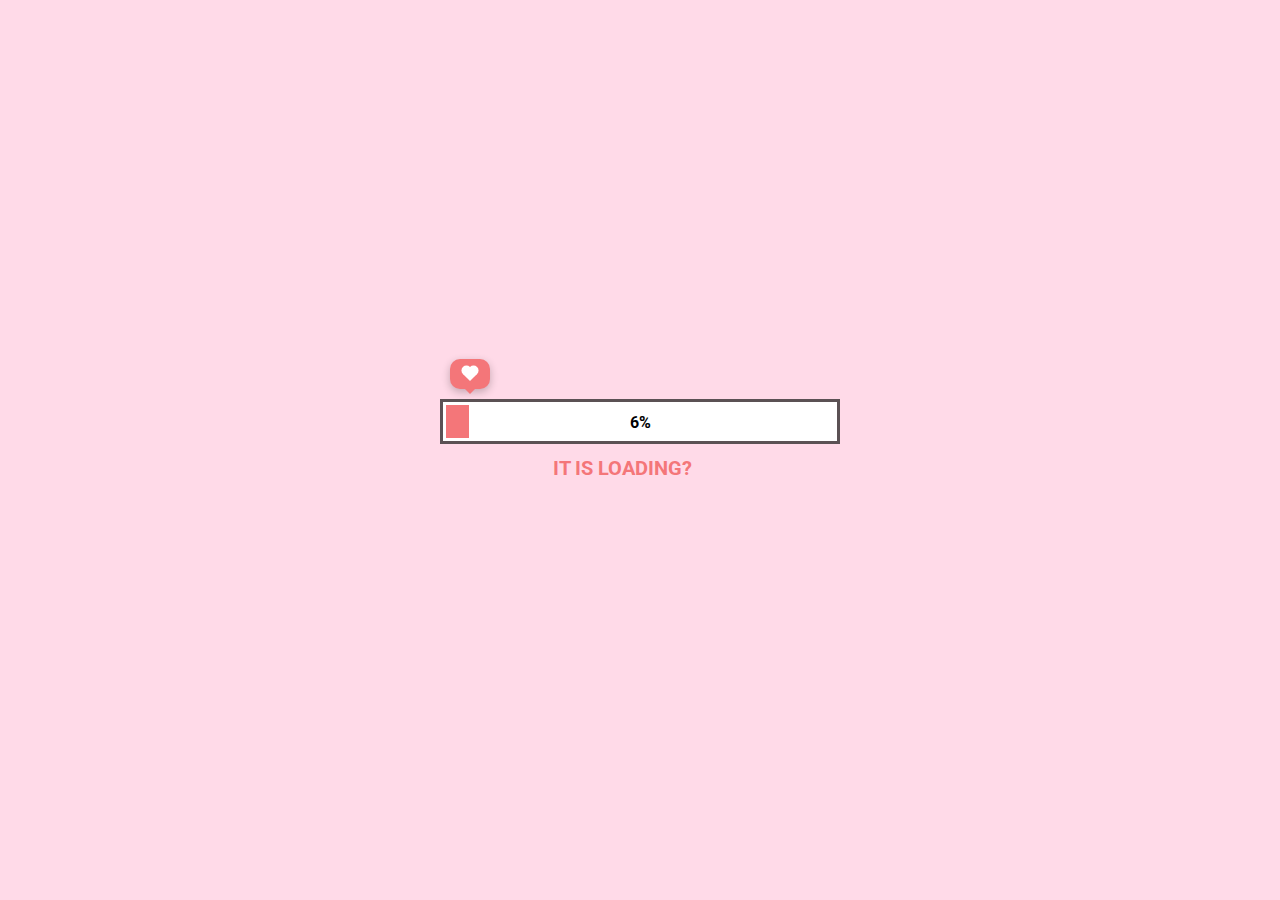
<file: index.html>
<!--
* @Author                : David Nguyễn <davidnguyen67dev@gmail.com>
* @CreatedDate           : 2024-07-16 23:25:00
* @LastEditors           : David Nguyễn <davidnguyen67dev@gmail.com>
* @LastEditDate          : 2024-07-16 23:29:46
* @FilePath              : index.html
* @CopyRight             : Con chù chù 🥴🥴
-->

<!DOCTYPE html>
<html lang="en">
  <head>
    <meta charset="UTF-8" />
    <meta
      name="viewport"
      content="width=device-width, initial-scale=1.0"
    />
    <link
      rel="stylesheet"
      href="style.css"
    />
    <script
      src="./app.js"
      defer
    ></script>
    <title>Document</title>
  </head>
  <body>
    <div class="loading">
      <div class="boxHeartImg">
        <div class="heartItem item1">
          <img
            src="./image/heart.png"
            alt=""
          />
        </div>
        <div class="heartItem item2">
          <img
            src="./image/heart2.png"
            alt=""
          />
        </div>
        <div class="heartItem item3">
          <img
            src="./image/heart.png"
            alt=""
          />
        </div>
      </div>
      <div class="heartBox">
        <div class="heart"></div>
      </div>
      <div class="progress-bar">
        <div class="progress"></div>
        <div class="percent">100%</div>
      </div>
      <h2 class="textBox">
        <span class="textLoad">It is loading?</span>
        <span class="cricle1">.</span>
        <span class="cricle2">.</span>
        <span class="cricle3">.</span>
      </h2>
      <div class="buttonCLick">
        <img
          src="./image/cursor.png"
          alt=""
        />
        <div class="button">
          <p class="textBtn"></p>
        </div>
      </div>
    </div>
  </body>
</html>
</file>
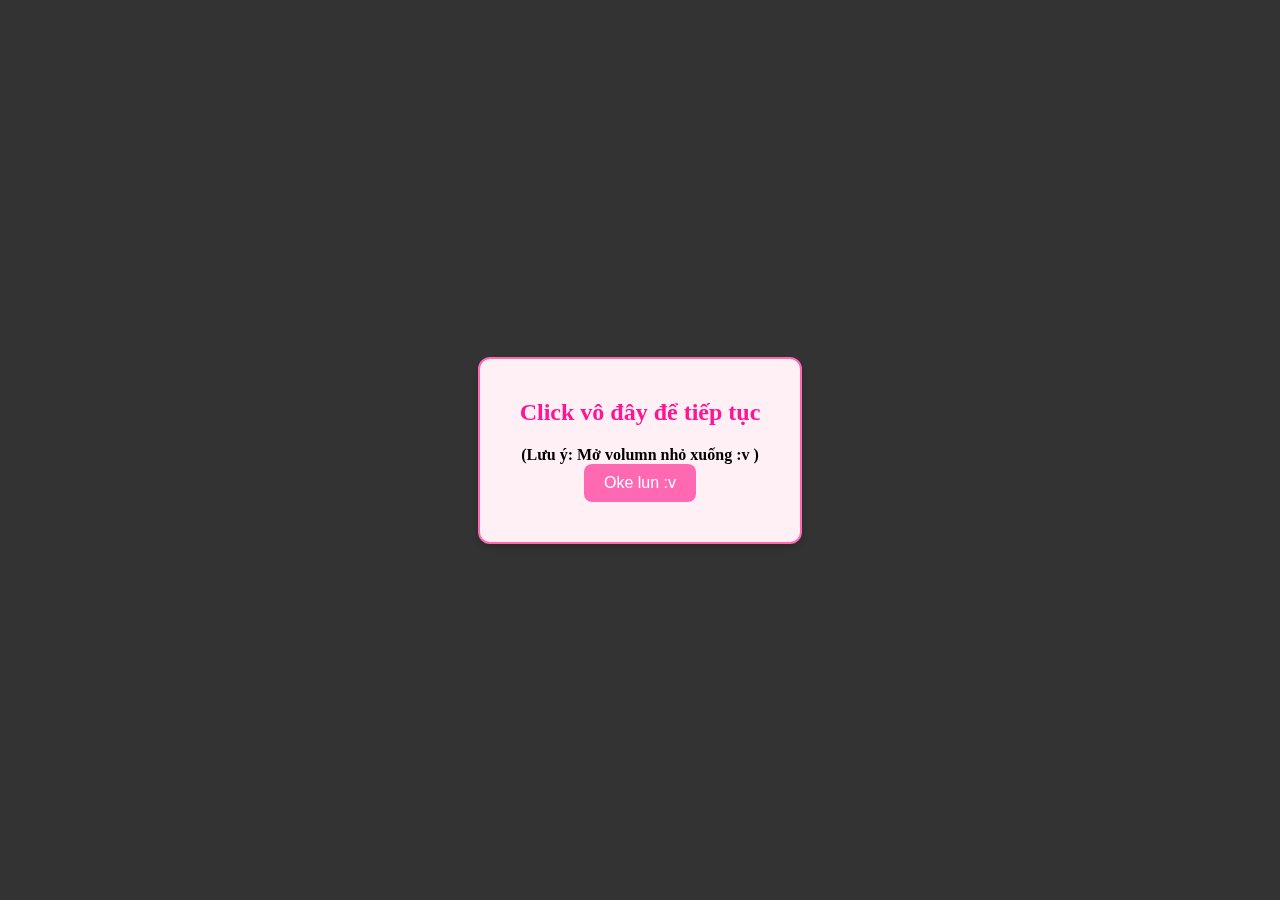
<file: love/love.html>
<!--
* @Author                : David Nguyễn <davidnguyen67dev@gmail.com>
* @CreatedDate           : 2024-07-24 21:45:00
* @LastEditors           : David Nguyễn <davidnguyen67dev@gmail.com>
* @LastEditDate          : 2024-07-24 21:57:10
* @FilePath              : love.html
* @CopyRight             : Con chù chù 🥴🥴
-->

<!DOCTYPE html>
<html lang="en">
  <head>
    <meta charset="UTF-8" />
    <meta
      name="viewport"
      content="width=device-width, initial-scale=1.0"
    />
    <link
      rel="stylesheet"
      href="love.css"
    />
    <title>Love Letter</title>
    <link
      rel="stylesheet"
      href="https://cdnjs.cloudflare.com/ajax/libs/font-awesome/6.4.2/css/all.min.css"
      integrity="sha512-z3gLpd7yknf1YoNbCzqRKc4qyor8gaKU1qmn+CShxbuBusANI9QpRohGBreCFkKxLhei6S9CQXFEbbKuqLg0DA=="
      crossorigin="anonymous"
      referrerpolicy="no-referrer"
    />
  </head>
  <body>
    <div
      id="modal"
      class="modal-overlay"
    >
      <div class="modal-content">
        <h2>Click vô đây để tiếp tục</h2>
        <h4>(Lưu ý: Mở volumn nhỏ xuống :v )</h4>
        <button id="startMusicButton">Oke lun :v</button>
      </div>
    </div>

    <div class="wrapper">
      <div class="formInput">
        <div class="boxHands">
          <div class="handsCat">
            <img
              src="../image/handsCat.png"
              alt=""
            />
          </div>
          <h1>Hí Thảo🫡</h1>
        </div>
        <div class="boxSlider">
          <div class="listSlider">
            <div class="slider">
              <img
                src="../image/love2.gif"
                alt=""
              />
            </div>
            <div class="slider">
              <img
                src="../image/love1.gif"
                alt=""
              />
            </div>
          </div>
          <div class="left">
            <i class="fa-solid fa-chevron-left"></i>
          </div>
          <div class="right">
            <i class="fa-solid fa-chevron-right"></i>
          </div>
        </div>
        <div class="boxHandsInput">
          <div class="handsCatImgInput">
            <img
              src="../image/handsCat.png"
              alt=""
            />
          </div>
          <input
            type="text"
            id="inputField"
            placeholder="Nhập tên..."
            readonly
          />
        </div>
        <div class="buttonLove">
          <div class="cricleBtn"></div>
          <div class="button"></div>
        </div>
      </div>
      <div class="boxLine">
        <div class="boxCar">
          <img
            src="../image/car.gif"
            alt=""
          />
        </div>
        <div class="boxHeart">
          <div class="heart1"></div>
          <div class="heart2"></div>
          <div class="heart3"></div>
          <div class="heart4"></div>
          <div class="heart5"></div>
          <div class="heart6"></div>
        </div>
        <div class="ground-line">
          <div>
            <span class="line1"></span>
            <span class="line2"></span>
            <span class="line3"></span>
            <span class="line4"></span>
            <span class="line5"></span>
            <span class="line1"></span>
            <span class="line2"></span>
            <span class="line3"></span>
            <span class="line4"></span>
            <span class="line5"></span>
          </div>
        </div>
      </div>
    </div>
    <div class="loadingLove">
      <div class="rhombus">
        <div class="circle1"></div>
        <div class="circle2"></div>
      </div>
    </div>

    <div class="wrapperLetterForm">
      <div class="boxLetter">
        <i class="fa-solid fa-xmark"></i>
        <div class="formLetter">
          <div class="heartLetter">
            <div class="heartLetterItem"></div>
          </div>
          <div class="heartLetter">
            <div class="heartLetterItem"></div>
          </div>

          <div class="wrapperLetter">
            <div class="textLetter">
              <h2></h2>
              <p class="contentLetter"></p>
              <div class="heartAnimation">
                <img
                  src="../image/heartAnimation.gif"
                  alt=""
                />
              </div>
            </div>
            <div class="mewmew1">
              <img
                src="../image/mewmew.gif"
                alt=""
              />
            </div>
            <div class="mewmew2">
              <img
                src="../image/mewmew.gif"
                alt=""
              />
            </div>
          </div>
        </div>
        <div class="before"></div>
      </div>
    </div>
    <audio
      id="backgroundMusic"
      loop
    >
      <source
        src="./../music/music.mp3"
        type="audio/mpeg"
      />
      Your browser does not support the audio element.
    </audio>
    <script src="https://code.jquery.com/jquery-3.6.3.min.js"></script>
    <script src="love.js"></script>
  </body>
</html>
</file>
<file: style.css>
@import url('https://fonts.googleapis.com/css2?family=Roboto:wght@500&display=swap');
*{
    padding: 0;
    margin: 0;
    box-sizing: border-box;
}
body{
    background: rgb(255, 218, 232);
    display: flex;
    justify-content: center;
    align-items: center;
    min-height: 100vh;
}
.loading{
    position: relative;
    display: flex;
    justify-content: center;
    align-items: center;
    flex-direction: column;
}
.loading .boxHeartImg{
    position: absolute;
    width: 100%;
    top: -40px;
    display: flex;
    justify-content: space-between;
}
.heartItem.item1{
    position: relative;
    left: -4%;
    transform: scale(0);
}
.heartItem.item2{
    position: relative;
    left: 4%;
    transform: scale(0);
}
.heartItem.item3{
    position: relative;
    right: -6%;
    transform: scale(0);
}
/* animation: love1 5s infinite ease-in 1s; */
/* @keyframes love1{
    0%{
        opacity: 0;
        transform: scale(0.2) rotate(0deg) translate3d(100px, 0, 0);
    }
    50%{
        opacity: 1;
    }
    100%{
        opacity: 0;
        transform: scale(0.8) rotate(-40deg) translate3d(-50px, -400px, 0);
    }
} */
@keyframes heartScale{
    0%{
        transform: scale(0);
    }
    30%{
        transform: scale(1.2);
    }
    50%,100%{
        transform: scale(1);
    }
}
.heartItem.item1 img{
    width: 40px;
}
.heartItem.item2 img{
    width: 50px;
    transform: translateY(-10px);
}
.heartItem.item3 img{
    width: 60px;
    transform: translateY(-20px);
}
.heartItem::before{
    position: absolute;
    content: '';
    width: 3px;
    height: 40px;
    background-color: rgb(91,81,84);
    left: 51%;
    top: 10px;
    transform: translateX(-50%);
    z-index: -1;
}
.progress-bar{
    position: relative;
    width: 400px;
    height: 45px;
    background: #fff;
    padding: 3px;
    border: 3px solid rgb(91,81,84);
    display: flex;
}
.progress{
    width: 0px;
    height: 100%;
    background-color: rgb(244,118,121);
    left: 0;
    transition: 0.1s;
}
.percent{
    position: absolute;
    top: 50%;
    left: 50%;
    transform: translate(-50%, -50%);
    font-weight: bold;
    font-family: 'Roboto', sans-serif;
}
.loading .textBox{
    transition: 0.5s;
    margin-top: 10px;
}
.loading .textLoad{
    font-family: 'Roboto', sans-serif;
    color: rgb(244,118,121);
    font-family: 500;
    font-size: 20px;
    text-transform: uppercase;
}
.loading h2 .cricle1, .cricle2, .cricle3{
    color: rgb(244,118,121);
    opacity: 0;
}
.cricle1{
    animation: 1s .25s cricle linear infinite;
}
.cricle2{
    animation: 1s .5s cricle linear infinite;
}
.cricle3{
    animation: 1s .75s cricle linear infinite;
}
@keyframes cricle{
    0%{
        opacity: 0;
    }
    50%{
        opacity: 1;
    }
    100%{
        opacity: 0;
    }
}
.button{
    position: relative;
    width: 10px;
    height: 10px;
    background: #fff;
    border-radius: 50%;
    transition: 0.5s;
    transform: scale(0);
    display: flex;
    justify-content: center;
    align-items: center;
    font-family: 'Roboto', sans-serif;
    cursor: pointer;
    font-weight: bold;
    letter-spacing: 1px;
}
.buttonCLick{
    position: relative;
    display: flex;
    height: 40px;
    align-items: center;
    margin-top: -20px;
    filter: drop-shadow(rgba(0, 0, 0, 0.25) 1.95px 1.95px 2.6px);
}
.buttonCLick img{
    opacity: 0;
    width: 25px;
    position: absolute;
    margin-left: -20px;
    transform: translateX(-20px) rotate(90deg);
    animation: 1s cursor infinite linear;
}
@keyframes cursor{
    0%{
        transform: translateX(-20px) rotate(90deg);
    }
    50%{
        transform: translateX(-10px) rotate(90deg);
    }
}
.heartBox{
    position: absolute;
    top: -40px;
    left: -3.2%;
    width: 40px;
    height: 30px;
    border-radius: 10px;
    background-color: rgb(244,118,121);
    display: flex;
    justify-content: center;
    align-items: center;
    box-shadow: rgba(0, 0, 0, 0.24) 0px 3px 8px;
    transition: 0.1s;
}
.heartBox::before{
    content: "";
    position: absolute;
    top: 100%;
    left: 50%;
    margin-left: -5px;
    border-width: 5px;
    border-style: solid;
    border-color: rgb(244,118,121) transparent transparent transparent;
}
.heartBox .heart{
    position: relative;
    width: 10px;
    height: 10px;
    background-color: #fff;
    transform: rotate(45deg);
}
.heartBox .heart::before{
    position: absolute;
    content: '';
    width: 100%;
    height: 100%;
    background-color: #fff;
    right: 50%;
    border-radius: 50%;
}
.heartBox .heart::after{
    position: absolute;
    content: '';
    width: 100%;
    height: 100%;
    background-color: #fff;
    bottom: 50%;
    border-radius: 50%;
}
</file>
<file: love/love.css>
@import url('https://fonts.googleapis.com/css2?family=Dancing+Script:wght@700&display=swap');
@import url('https://fonts.googleapis.com/css2?family=Dancing+Script:wght@600&display=swap');
@import url('https://fonts.googleapis.com/css2?family=Roboto:wght@500&display=swap');
* {
  padding: 0;
  margin: 0;
  box-sizing: border-box;
}
body {
  overflow: hidden;
}
.wrapper {
  position: relative;
  width: 100%;
  height: 100vh;
  overflow: hidden;
}
.formInput {
  position: absolute;
  top: -100%;
  width: 80%;
  left: 50%;
  transform: translateX(-50%);
  background-color: #ea4c89;
  display: flex;
  flex-direction: column;
  justify-content: center;
  align-items: center;
  z-index: 70;
  border-radius: 20px;
  transition: 1s;
  overflow: hidden;
  padding-bottom: 10px;
  box-shadow: rgba(0, 0, 0, 0.24) 0px 3px 8px;
  animation: formInput 1s 3s forwards;
}
@keyframes formInput {
  0% {
    top: -100%;
  }
  100% {
    top: 20px;
  }
}
.formInput::before {
  position: absolute;
  content: '';
  width: 8px;
  height: 40px;
  background: #ea4c89;
  top: -30px;
  left: 20%;
  z-index: -10;
}
.formInput::after {
  position: absolute;
  content: '';
  width: 8px;
  height: 40px;
  background: #ea4c89;
  top: -30px;
  right: 20%;
  z-index: -1;
}
.boxHands {
  position: absolute;
  display: flex;
  justify-content: center;
  top: -40%;
  animation: handsCat 1s 4s forwards ease-in;
}
@keyframes handsCat {
  0% {
    top: -40%;
  }
  100% {
    top: 0px;
  }
}
.formInput .handsCat {
  position: absolute;
  transform: rotate(180deg);
  width: 80px;
  top: -60px;
  animation: hands 1s 5s forwards ease-in-out;
}
@keyframes hands {
  0% {
    top: -60px;
  }
  50%,
  100% {
    top: -150px;
  }
}
.handsCat img {
  width: 100%;
}
.boxHands h1 {
  transform: rotate(20deg);
  transform-origin: top left;
  padding-top: 5px;
  color: #fff;
  font-size: 50px;
  font-family: 'Dancing Script', cursive;
  animation: textHand 1.5s 6s forwards ease-in;
}
@keyframes textHand {
  0% {
    transform: rotate(20deg);
    transform-origin: top left;
  }
  20%,
  100% {
    transform: rotate(0deg);
    transform-origin: top left;
  }
}
.boxSlider {
  position: relative;
  margin-top: 70px;
  width: 100%;
  display: flex;
  justify-content: center;
  opacity: 0;
  transition: 1s;
  animation: boxSlider 1s 8s forwards ease-out;
}
@keyframes boxSlider {
  0% {
    opacity: 0;
  }
  100% {
    opacity: 1;
  }
}
.boxSlider .left,
.boxSlider .right {
  position: absolute;
  top: 50%;
  color: #fff;
  transform: translateY(-50%);
  font-size: 30px;
  cursor: pointer;
  z-index: 50;
}
.left {
  left: 100px;
}
.right {
  right: 100px;
}

.listSlider {
  position: relative;
  width: 200px;
  height: 100px;
  display: flex;
  overflow: hidden;
  border-radius: 10px;
}

.listSlider .slider {
  width: 100%;
  position: relative;
  transition: 0.5s;
}
.listSlider img {
  width: 200px;
  height: 100%;
  object-fit: cover;
}
.boxHandsInput {
  display: flex;
  position: relative;
  top: 15px;
  right: -200%;
  width: 50%;
  animation: boxInputHands 1s 9s forwards ease-in;
}
@keyframes boxInputHands {
  0% {
    right: -200%;
  }
  60%,
  100% {
    right: 0%;
  }
}
.boxHandsInput input {
  width: 100%;
  height: 30px;
  border: none;
  outline: none;
  border-radius: 5px;
  padding: 0px 10px;
  font-family: 'Dancing Script', cursive;
  font-size: 20px;
  z-index: 11;
  opacity: 0;
  animation: boxSlider 1s 9s forwards ease-out;
}

.boxHandsInput .handsCatImgInput {
  position: absolute;
  width: 80px;
  transform: rotate(270deg);
  top: -140%;
  right: -30px;
  z-index: 100;
  animation: imgHandInput 1s 10s forwards ease-in-out;
}
@keyframes imgHandInput {
  0% {
    right: -30px;
  }
  70%,
  100% {
    right: -100%;
  }
}
.boxHandsInput .handsCatImgInput img {
  width: 100%;
}
.buttonLove {
  display: flex;
  position: relative;
  margin-top: 25px;
  align-items: center;
  transform: translateY(-100%);
  z-index: 10;
  width: 35px;
  transition: 0.5s;
}
.buttonLove .cricleBtn {
  width: 40px;
  height: 40px;
  background: #ffb7e4;
  border-radius: 50%;
  display: flex;
  justify-content: center;
  align-items: center;
  z-index: 10;
  transform: scale(0);
  transition: 0.5s;
  box-shadow: rgba(0, 0, 0, 0.15) 1.95px 1.95px 2.6px,
    inset rgb(255, 255, 255, 0.8) 1.95px 1.95px 2.6px,
    inset rgba(0, 0, 0, 0.2) -1.95px -1.95px 2.6px;
}
.buttonLove .button {
  position: absolute;
  outline: none;
  width: 0px;
  height: 0px;
  cursor: pointer;
  border-radius: 5px;
  transition: 0.5s;
  z-index: 9;
  background: #fd89c3;
  display: flex;
  justify-content: center;
  align-items: center;
  font-size: 12px;
  font-family: 'Roboto', sans-serif;
  user-select: none;
  color: #fff;
  box-shadow: rgba(0, 0, 0, 0.15) 1.95px 1.95px 2.6px,
    inset rgb(255, 255, 255, 0.8) 1.95px 1.95px 2.6px,
    inset rgba(0, 0, 0, 0.2) -1.55px -1.55px 2.6px;
}
.buttonLove .button:hover {
  background: #ff9fda;
}
.boxCar {
  position: absolute;
  bottom: 15%;
  transform: translateX(-400px);
  z-index: 2;
  animation: car 4s 1s forwards, car1 2s 5s forwards;
}
.boxCar img {
  width: 350px;
}
@keyframes car {
  0% {
    transform: translateX(-400px);
  }
  50%,
  100% {
    transform: translateX(150px);
  }
}
.boxHeart {
  position: relative;
  width: 100%;
  height: 100vh;
  animation: heartX 4s 1s forwards;
}
/* @keyframes car1 {
    0%{
        transform: translateX(150px);
    }
    100%{
        transform: translateX(1000px);
    }
} */
.heart1,
.heart2,
.heart3,
.heart4,
.heart5,
.heart6 {
  position: absolute;
  width: 15px;
  height: 15px;
  background-color: rgb(255, 62, 65);
  transform: scale(0.2) rotate(45deg);
  bottom: 20%;
  left: 450px;
  z-index: 1;
}
.heart1 {
  animation: love1 4s infinite ease-in 1s;
}
.heart2 {
  animation: love2 3s infinite ease-in 2s;
}
.heart3 {
  animation: love2 5s infinite ease-in 1.5s;
}
.heart4 {
  animation: love1 2s infinite ease-in 2s;
}
.heart5 {
  animation: love1 2.3s infinite ease-in 0.5s;
}
.heart5 {
  animation: love2 2.5s infinite ease-in 1.5s;
}
.heart1::before,
.heart2::before,
.heart3::before,
.heart4::before,
.heart5::before,
.heart6::before {
  position: absolute;
  content: '';
  width: 100%;
  height: 100%;
  background-color: rgb(255, 62, 65);
  left: -50%;
  border-radius: 50%;
}
.heart1::after,
.heart2::after,
.heart3::after,
.heart4::after,
.heart5::after,
.heart6::after {
  position: absolute;
  content: '';
  width: 100%;
  height: 100%;
  background-color: rgb(255, 62, 65);
  top: -50%;
  border-radius: 50%;
}
@keyframes love1 {
  0% {
    opacity: 0;
    transform: scale(0.3) rotate(0deg) translate3d(40px, 0, 0);
  }
  50% {
    opacity: 1;
  }
  100% {
    opacity: 0;
    transform: scale(0.9) rotate(-15deg) translate3d(-20px, -300px, 0);
  }
}
@keyframes love2 {
  0% {
    opacity: 0;
    transform: scale(0.2) rotate(10deg) translate3d(50px, 0, 0);
  }
  50% {
    opacity: 1;
  }
  100% {
    opacity: 0;
    transform: scale(0.7) rotate(5deg) translate3d(-20px, -250px, 0);
  }
}
@keyframes heartX {
  0% {
    left: -500px;
  }
  50%,
  100% {
    left: 0px;
  }
}
.boxLine {
  position: relative;
  width: 1000px;
  height: 100vh;
  margin: auto;
  overflow: hidden;
  z-index: 50;
}
.ground-line {
  width: 100%;
  position: absolute;
  bottom: 15%;
  left: 0;
  overflow: hidden;
  height: 6px;
}
.ground-line div {
  width: 2000px;
  font-size: 0;
  animation: roadLine 3s infinite linear;
}
.ground-line .line1 {
  width: 80px;
}
.ground-line .line2 {
  width: 300px;
}
.ground-line .line3 {
  width: 40px;
}
.ground-line .line4 {
  width: 200px;
}
.ground-line .line5 {
  width: 280px;
}
.ground-line span {
  height: 6px;
  display: inline-block;
  background-color: #4b1a61;
  -webkit-border-radius: 6px;
  -moz-border-radius: 6px;
  border-radius: 6px;
  vertical-align: bottom;
  margin-right: 20px;
}
@keyframes roadLine {
  0% {
    -webkit-transform: translate(0, 0);
    -moz-transform: translate(0, 0);
    transform: translate(0, 0);
  }

  100% {
    -webkit-transform: translate(-1000px, 0);
    -moz-transform: translate(-1000px, 0);
    transform: translate(-1000px, 0);
  }
}
/* .ground-line::before{
    position: absolute;
    content: '';
    width: 100%;
    height: 100%;
    background: repeating-linear-gradient(90deg, transparent 0, transparent 30%, #333 30%, #333 100%);
    background-size: 70px;
} */
.loadingLove {
  position: absolute;
  width: 100%;
  min-height: 100vh;
  display: flex;
  align-items: center;
  justify-content: center;
  top: 0;
  left: 0;
  z-index: 100;
  background-color: #fff;
}
.rhombus {
  border-radius: 10px;
  height: 75px;
  width: 75px;
}

.rhombus:before {
  content: '';
  position: absolute;
  background: #ea4c89;
  height: 40px;
  width: 40px;
  z-index: 0;
  margin-top: 15px;
  margin-left: 15px;
  transform: rotate(45deg);
}

.rhombus .circle1 {
  content: '';
  position: absolute;
  background: #ea4c89;
  height: 40px;
  width: 40px;
  z-index: 1;
  border-radius: 50%;
  animation-duration: 2s;
  animation-name: change1;
  animation-iteration-count: infinite;
  /*animation-direction: alternate;*/
}

.rhombus .circle2 {
  content: '';
  position: absolute;
  background: #ea4c89;
  height: 40px;
  width: 40px;
  z-index: 1;
  margin-left: 30px;
  border-radius: 50%;
  animation-duration: 2s;
  animation-name: change2;
  animation-iteration-count: infinite;
  /*animation-direction: alternate;*/
}
@keyframes change1 {
  0%,
  25% {
    margin-top: 0px;
    margin-left: 0px;
  }
  50%,
  75% {
    margin-top: 30px;
    margin-left: 30px;
  }
}

@keyframes change2 {
  25%,
  50% {
    margin-top: 30px;
    margin-left: 0px;
  }
  75%,
  100% {
    margin-top: 0px;
    margin-left: 30px;
  }
}
.element,
.heartRain {
  position: absolute;
  pointer-events: none;
  transition: 1s;
}
.letters {
  position: absolute;
  width: 65px;
  transition: 10s ease-in-out;
  cursor: pointer;
  z-index: 1000;
}
.letters img {
  width: 100%;
}
.wrapperLetterForm {
  position: absolute;
  top: 0;
  left: 0;
  width: 100vw;
  height: 100vh;
  z-index: 1000;
  background: rgba(0, 0, 0, 0.7);
  display: none;
}
.boxLetter {
  width: 100%;
  height: 100%;
  display: flex;
  justify-content: center;
  align-items: center;
}
.boxLetter .formLetter {
  position: relative;
  width: 543pxtextLetter;
  height: 350px;
  background-color: #ffebeb;
  border-radius: 20px;
  z-index: 100;
  padding: 20px 15px;
  box-shadow: rgba(0, 0, 0, 0.24) 0px 3px 8px;
}
.formLetter .wrapperLetter {
  position: relative;
  width: 100%;
  height: 100%;
  border: 2px dashed #ff6666;
  border-radius: inherit;
  display: flex;
}
.boxLetter .before {
  position: absolute;
  width: 600px;
  height: 350px;
  background: #fff;
  transform: rotate(-15deg);
  border-radius: 20px;
  z-index: 10;
}
.formLetter .heartLetter {
  position: absolute;
  width: 30px;
  height: 30px;
  border-radius: 50%;
  background: #ffebeb;
  display: flex;
  justify-content: center;
  align-items: center;
  z-index: 10;
}
.heartLetter .heartLetterItem {
  position: relative;
  width: 10px;
  height: 10px;
  transform: rotate(45deg);
  background: #ff6666;
}
.heartLetter:first-child {
  right: 5px;
  top: 10px;
}
.heartLetter:nth-child(2) {
  left: 5px;
  bottom: 10px;
}
.heartLetterItem::before,
.heartLetterItem::after {
  position: absolute;
  content: '';
  width: 100%;
  height: 100%;
  border-radius: 50%;
  background: inherit;
}
.heartLetterItem::before {
  top: -50%;
}
.heartLetterItem::after {
  left: -50%;
}
.giftbox {
  position: relative;
  width: 40%;
  height: 100%;
}
.giftbox .img {
  position: absolute;
  width: 180px;
  bottom: -10px;
  left: 50px;
  z-index: 100;
}
.giftbox img {
  width: 100%;
}
.textLetter {
  position: relative;
  flex-direction: column;
  display: flex;
  align-items: center;
  user-select: none;
  text-align: center;
}
.textLetter h2 {
  margin-top: 20px;
  font-size: 30px;
  font-family: 'Dancing Script', cursive;
}
.textLetter .contentLetter {
  font-size: 19px;
  text-align: center;
  padding: 0px 10px;
  margin-top: 10px;
  font-family: 'Dancing Script', cursive;
  width: 400px;
}
.fa-xmark {
  position: absolute;
  right: 20px;
  top: 20px;
  color: #fff;
  cursor: pointer;
  font-size: 25px;
}
.show {
  display: block;
}
.heartAnimation {
  position: absolute;
  width: 200px;
  bottom: 0;
}
.heartAnimation img {
  width: 100%;
}
.mewmew1,
.mewmew2 {
  position: absolute;
  width: 90px;
}
.mewmew1 {
  bottom: 0;
  left: 0;
}
.mewmew2 {
  bottom: 0;
  right: 0;
}
.mewmew1 img,
.mewmew2 img {
  width: 100%;
}

/* love.css */
.modal-overlay {
  position: fixed;
  top: 0;
  left: 0;
  width: 100%;
  height: 100%;
  background: rgba(0, 0, 0, 0.8);
  display: flex;
  align-items: center;
  justify-content: center;
  z-index: 9999;
}

.modal-content {
  background: #fff0f5; /* Light pink background */
  padding: 40px;
  border-radius: 12px;
  text-align: center;
  box-shadow: 0 4px 8px rgba(0, 0, 0, 0.2);
  border: 2px solid #ff69b4; /* Hot pink border */
}

.modal-content h2 {
  color: #ff1493; /* Deep pink text color */
  margin-bottom: 20px;
}

.modal-content button {
  background-color: #ff69b4; /* Hot pink background */
  color: white;
  border: none;
  padding: 10px 20px;
  font-size: 16px;
  border-radius: 8px;
  cursor: pointer;
  transition: background-color 0.3s;
}

.modal-content button:hover {
  background-color: #ff1493; /* Deep pink on hover */
}
</file>
